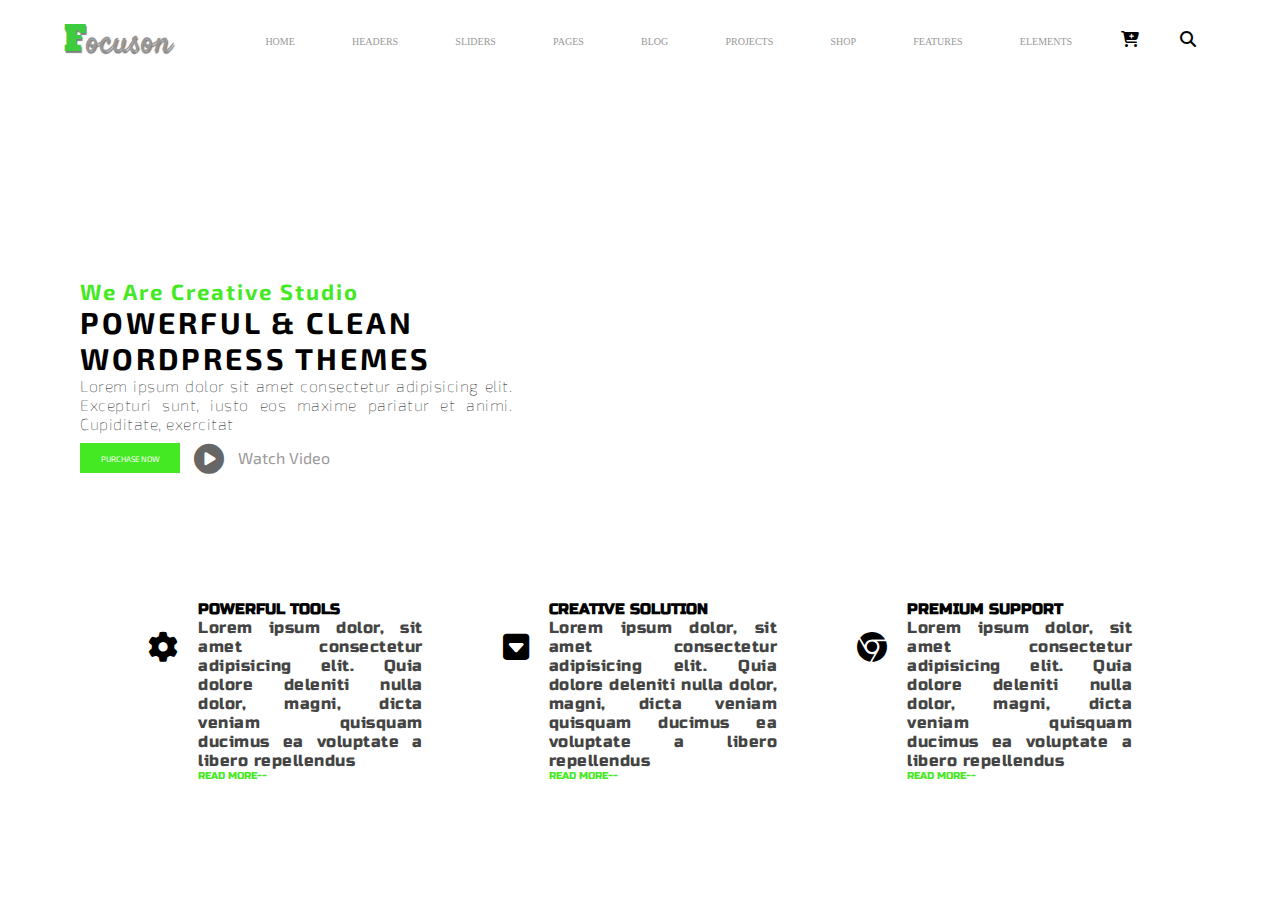
<file: task/index.html>
<!DOCTYPE html>
<html lang="en">
<head>
    <meta charset="UTF-8">
    <meta http-equiv="X-UA-Compatible" content="IE=edge">
    <meta name="viewport" content="width=device-width, initial-scale=1.0">
    <title>Document</title>
    <link rel="stylesheet" href="./index.css">
    <link rel="stylesheet" href="https://cdnjs.cloudflare.com/ajax/libs/font-awesome/6.1.1/css/all.min.css">
</head>
<body>
    <!-- header part start here -->
    <section id="header_section">
        <artricle id="header">
            <aside id="name"><span>Focuson</span></aside>
            <aside id="navbar">
                <span><a href="#">HOME</a></span>
                <span><a href="#">HEADERS</a></span>
                <span><a href="#">SLIDERS</a></span>
                <span><a href="#">PAGES</a></span>
                <span><a href="#">BLOG</a></span>
                <span><a href="#">PROJECTS</a></span>
                <span><a href="#">SHOP</a></span>
                <span><a href="#">FEATURES</a></span>
                <span><a href="#">ELEMENTS</a></span>
            </aside>
            <aside id="shop_icon"><span><i class="fa-solid fa-cart-plus"></i></span>
            <span><i class="fa-solid fa-magnifying-glass"></i></span>
            </aside>
        </artricle>
    </section>
    <!-- header part ends here -->
    <!-- main part start here -->
    <section id="main_part">
        <article id="main_part1">
        <header><h5>We Are Creative Studio</h5></header>
        <main><h3>POWERFUL & CLEAN WORDPRESS THEMES</h3>
        <p>Lorem ipsum dolor sit amet consectetur adipisicing elit. Excepturi sunt, iusto eos maxime pariatur et animi. Cupiditate, exercitat </p>
        </main>
        <footer id="purchase_now">
            <aside id="purchase"> PURCHASE NOW</aside>
            <aside id="video_button"><i class="fa-solid fa-circle-play"></i></aside>
            <aside style="color: #999;">Watch Video</aside>
            
        </footer>
    </article>
    </section>
     <!-- main part ends here -->
     <!-- footer part starts here -->
     <section id="main_footer">
        <article><aside id="setting"><i class="fa-solid fa-gear"></i></aside>
        <aside id="para"><h6>POWERFUL TOOLS</h6>
            <P id="para">Lorem ipsum dolor, sit amet consectetur adipisicing elit. Quia dolore deleniti nulla dolor, magni, dicta veniam quisquam ducimus ea voluptate a libero repellendus </P>
            <a href="#" id="aa">READ MORE--</a>
        </aside>
        </article>
        <article><aside id="setting"><i class="fa-solid fa-square-caret-down"></i></aside>
            <aside id="para"><h6>CREATIVE SOLUTION</h6>
                <P id="para">Lorem ipsum dolor, sit amet consectetur adipisicing elit. Quia dolore deleniti nulla dolor, magni, dicta veniam quisquam ducimus ea voluptate a libero repellendus </P>
                <a href="#" id="aa">READ MORE--</a>
            </aside>
        </article>
        <article><aside id="setting"><i class="fa-brands fa-chrome"></i></aside>
            <aside > <h6>PREMIUM SUPPORT</h6><P id="para">Lorem ipsum dolor, sit amet consectetur adipisicing elit. Quia dolore deleniti nulla dolor, magni, dicta veniam quisquam ducimus ea voluptate a libero repellendus </P>
                <a href="#" id="aa">READ MORE--</a>
            </aside>
        </article>
     </section>


     <!-- footer part ends here -->
</body>
</html>
</file>
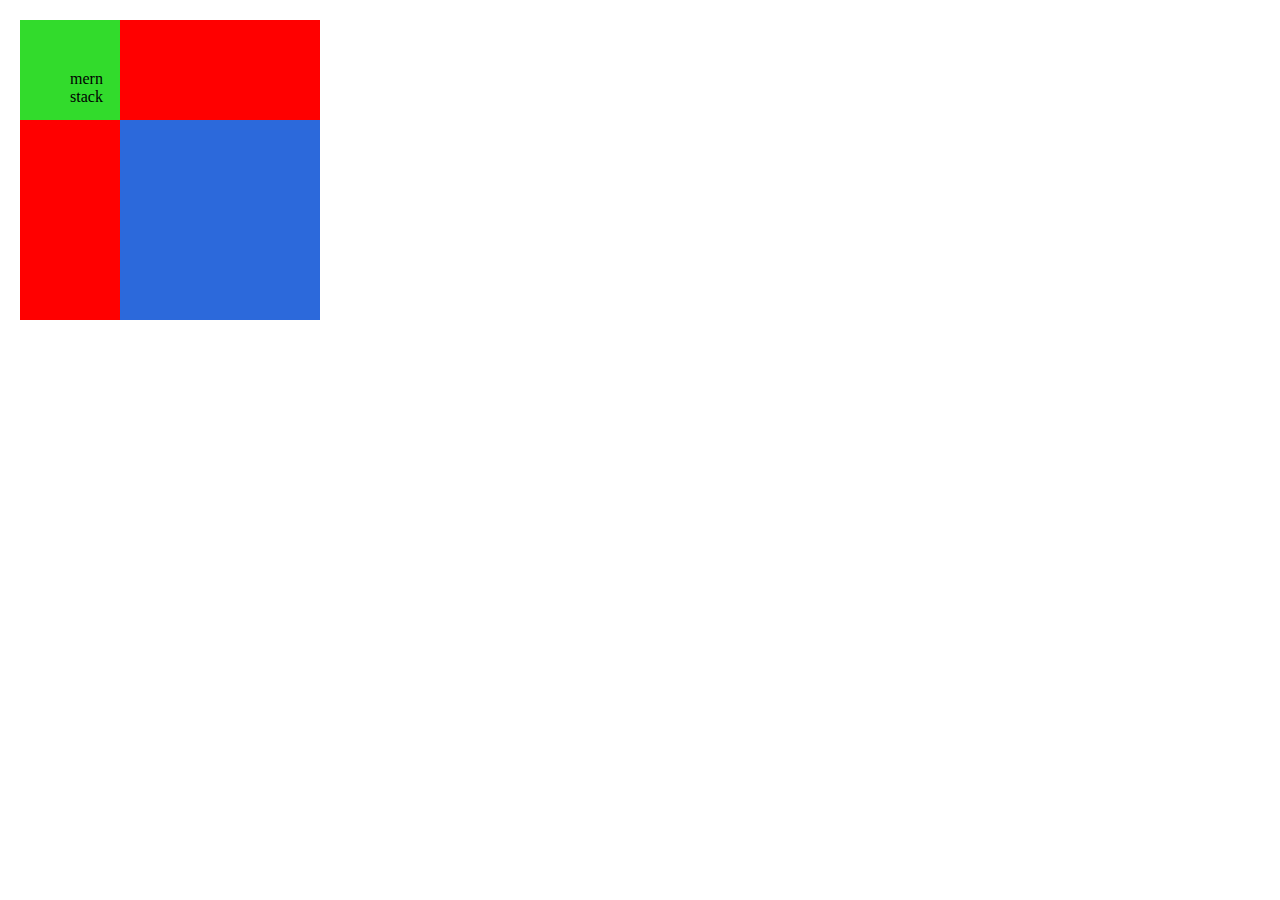
<file: jane/position.html>
<!DOCTYPE html>
<html lang="en">
<head>
    <meta charset="UTF-8">
    <meta http-equiv="X-UA-Compatible" content="IE=edge">
    <meta name="viewport" content="width=device-width, initial-scale=1.0">
    <title>Document</title>
    <style>
        *
        {
            margin: 0;
            padding: 0%;
            box-sizing: border-box;
        }
        #delta
        {
            background-color: red;
            height: 300px;
            width: 300px;
            margin: 20px;
            padding: 100px ;

        }
        #testyantra
        {
            background-color: rgb(44, 105, 219);
            height: 200px;
            width: 200px;
            padding: 100px;
            /* position: relative; */

        }
        #testyantra p
        {
            background-color: rgb(50, 219, 44);
            height: 100px;
            width: 100px;
            padding: 50px;
            position: absolute;
            top:20px;
            left:20px

        }
    </style>
</head>
<body>
    <section id="delta">
        <section id="testyantra">
            <p> mern stack </p>
        </section>
    </section>
</body>
</html>
</file>
<file: task/index.css>
@import url('https://fonts.googleapis.com/css2?family=Alfa+Slab+One&family=Exo+2&family=Kaushan+Script&family=Oswald:wght@500&family=Poppins&family=Russo+One&family=Satisfy&display=swap');
@import url('https://fonts.googleapis.com/css2?family=Gentium+Plus&family=Source+Sans+Pro:wght@300&display=swap');
@import url('https://fonts.googleapis.com/css2?family=Alfa+Slab+One&family=Exo+2&family=Kaushan+Script&family=Oswald:wght@500&family=Poppins&family=Russo+One&family=Satisfy&display=swap');
*
{
    padding: 0%;
    margin: 0%;
    box-sizing: border-box;
}
/* ?header section start here */
#header_section
{
    width: 100%;
    height: 80px;
    background-color: #fff;

}
#header_section #header
{
    width: 90%;
    height: inherit;
    display: flex;
   align-items: center;
    justify-content: space-between;
    margin: 0% auto;
    
}
#name
{
    width: 15%;
    height: inherit;
    font-family: 'Satisfy', cursive;
    font-size: 35px;
    color:#999;
    padding-top: 15px;
    text-shadow: 1px 2px 1px grey;
}
#name::first-letter
{
    font-family: 'Alfa Slab One', cursive;
    
    font-weight: 300px;
    color: rgb(61, 204, 61);
}
#navbar
{
    width: 75%;
    height: inherit;
    display: flex;
    justify-content: space-around;
    align-items: center;
   
}
#navbar a
{
    font-size: 10px;
    text-decoration: none;
    color: #999; 
    display: inline-block;  
}
#navbar a:hover{
    color: green;
}
#shop_icon
{
    width: 10%;
    height: inherit;
    display: flex;
    align-items: center;
    justify-content: space-around;
    

}
#shop_icon > span
{
    transition-property: color;
    transition-duration: 3s;

}
#shop_icon > span:hover
{
    color: #44e923;
}
/*? header part ends here */
/*? main part start here */
#main_part
{
    width: 100%;
    height: 500px;
    background: url("https://cdn.pixabay.com/photo/2020/05/21/11/49/online-meeting-5200440__340.jpg") no-repeat;
    background-size: cover;
    font-family: 'Exo 2', sans-serif;
}
  
#main_part1
{
    width: 40%;
    height: 600px;
    display: flex;
    justify-content: center;
    flex-direction: column;
    padding-left: 80px;
     
}
h5{
    
    letter-spacing: 2px;
    color: #44e923;
    font-size: 22px;
}
h3
{
    font-size: 30px;
    font-weight: bolder;
    letter-spacing: 3px;
    
}
p{
    font-weight: lighter;
    text-align: justify;
    letter-spacing: 0.5px;
  
}
#purchase_now
{
    height: 50px;
    width: 250px;
    padding: 0px;
    display: flex;
    align-items: center;
    justify-content: space-between;
    cursor: pointer;
}
#purchase
{
 height: 30px;
 width: 100px;
 text-align: center;
 padding-top: 10px;
 cursor: pointer;
 background-color: #44e923;
 color: #fff;
 border: 1px solid #44e923;
 display: inline-block;
 font-size: 8px;

}
#video_button
{
   
    font-size: 30px;
    color: #666;  
}
#main_footer
{
    width: 80%;
    height: 250px;
    margin: 0% auto;
    /* background-color: antiquewhite; */
    display: flex;
    justify-content: space-between;
    gap: 40px;
    
}
/* ?main part ends here */
/* ?footer part start here */
#main_footer article
{
    display: flex;
    flex-basis: 35%;
    /* align-items: center; */
    padding: 20px;
    font-family: 'Russo One', sans-serif;
}  
#setting
{
    font-size: 30px;
    padding-right: 20px;
    padding-top: 30px;
}
#para
{
    text-align: justify;
    color: #444;
    font-weight: 100;
}
#aa
{
   
    display: block;
    color:#44e923;
  
    text-decoration: none;
    font-size: 10px;
}
h6{
    font-weight: bold;
    color: black;
    font-size: 15px;
}
/* ?footer part ends here */
</file>
